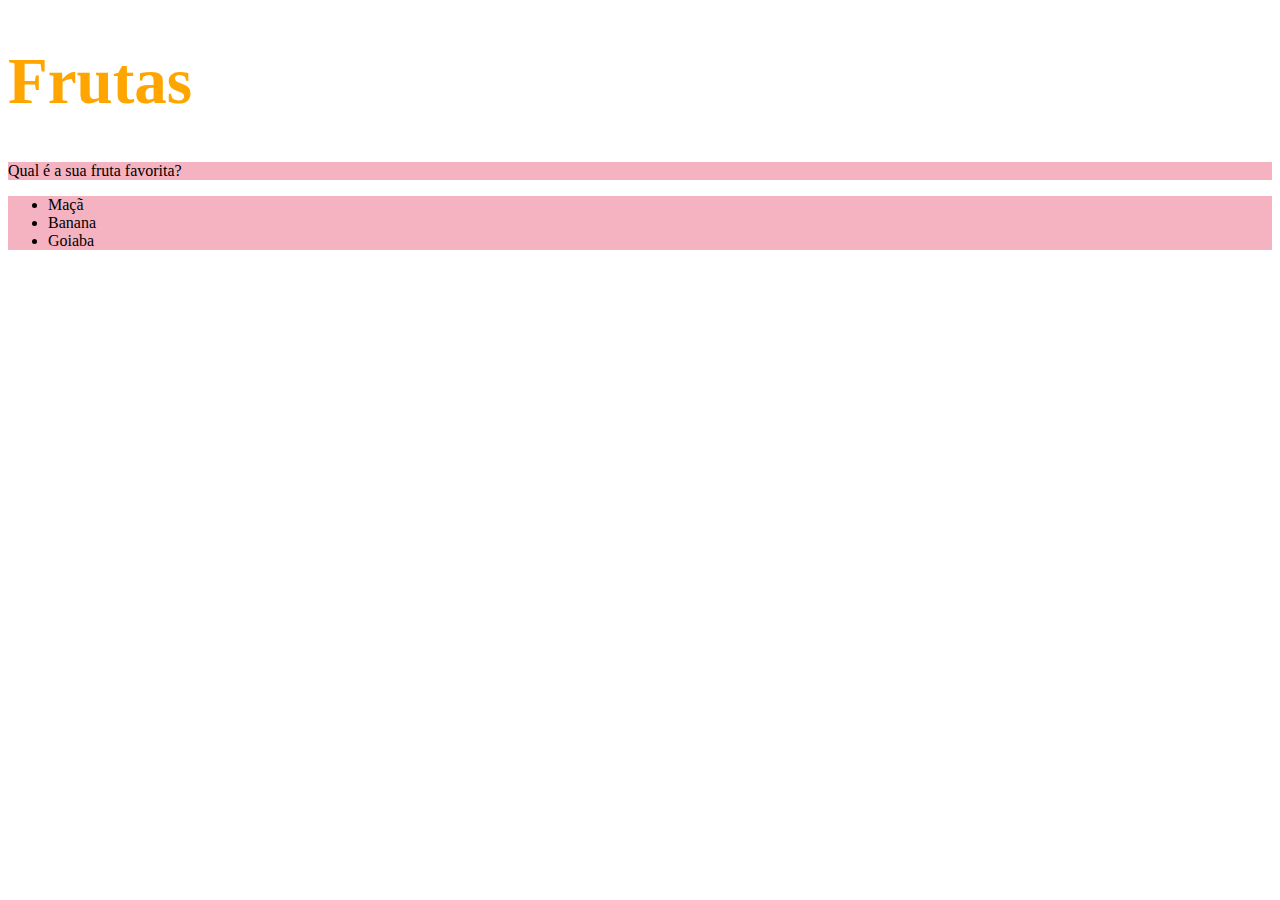
<file: Fundamentos/secao-02-introducao-a-html-e-css/dia-02-html-e-css-primeiros-passos-em-css/index.html>
<!DOCTYPE html>
<html lang="pt-br">
  <head>
    <meta charset="UTF-8">
    <title>HTML</title>
    <style>

        h1 {
            font-size: 65px;
            color: orange;
        }
        ul {
            background-color: blue;
        }
        .fruit-salad {
            background-color: rgb(245, 178, 192);
        } 


    </style>
  </head>
  <body>
    <h1>Frutas</h1>
    <p class="fruit-salad">Qual é a sua fruta favorita?</p>
    <ul class="fruit-salad">
      <li>Maçã</li>
      <li>Banana</li>
      <li>Goiaba</li>
    </ul>
  </body>
</html>
</file>
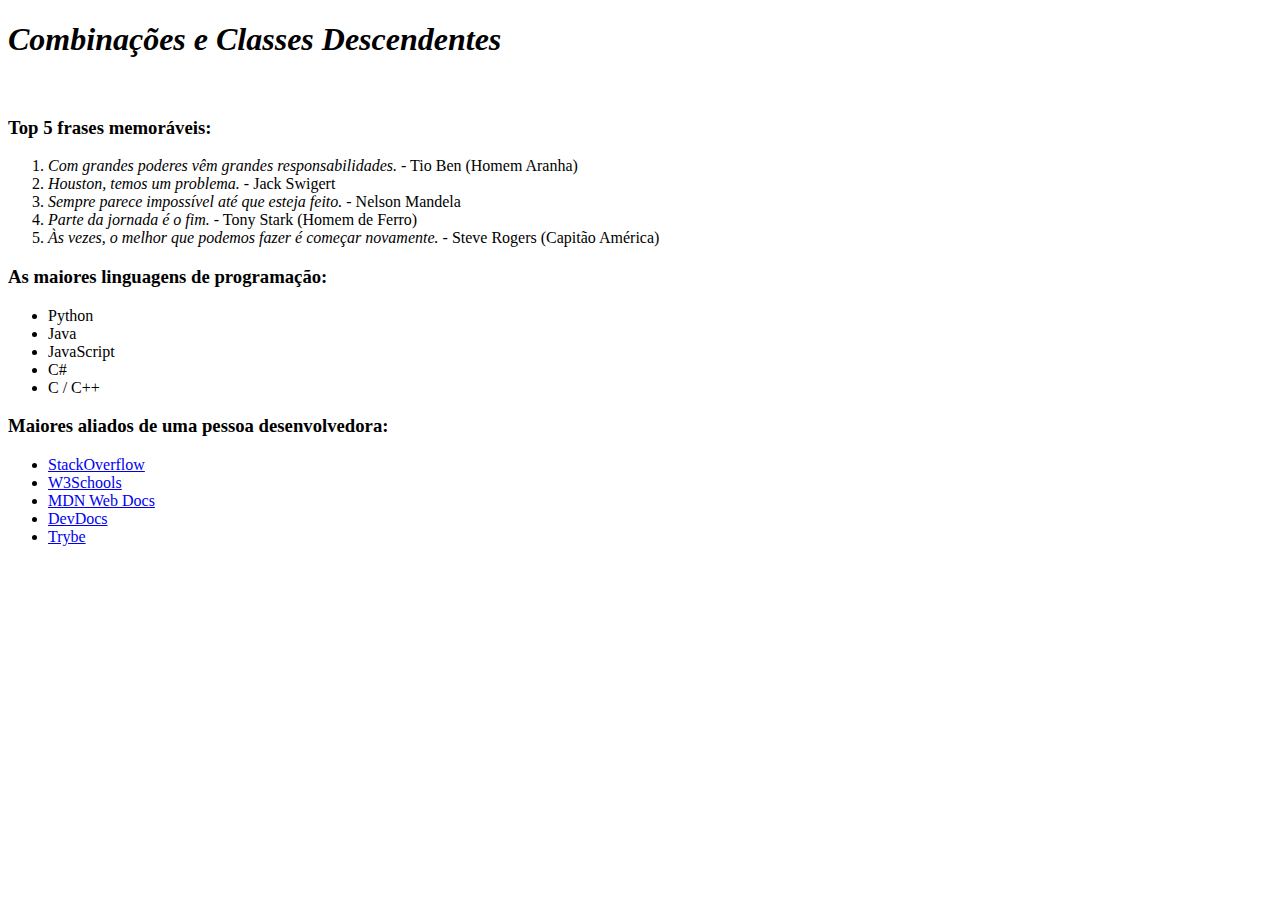
<file: Fundamentos/secao-02-introducao-a-html-e-css/dia-03-html-e-css-seletores-e-posicionamento/index.html>
<!DOCTYPE html>
<html lang="pt-br">
  <head>
    <meta charset="UTF-8">
    <link rel="stylesheet" href="style.css">
    <title>#GoTrybe</title>
  </head>
  <body>
    <h1><em>Combinações e Classes Descendentes</em></h1>
    <br />
    <h3>Top 5 frases memoráveis:</h3>
    <ol>
      <li><em>Com grandes poderes vêm grandes responsabilidades.</em> - Tio Ben (Homem Aranha)</li>
      <li><em>Houston, temos um problema.</em> - Jack Swigert</li>
      <li><em>Sempre parece impossível até que esteja feito.</em> - Nelson Mandela</li>
      <li><em>Parte da jornada é o fim.</em> - Tony Stark (Homem de Ferro)</li>
      <li><em>Às vezes, o melhor que podemos fazer é começar novamente.</em> - Steve Rogers (Capitão América)</li>
    </ol>
    <h3>As maiores linguagens de programação:</h3>
    <ul>
      <li>Python</li>
      <li>Java</li>
      <li>JavaScript</li>
      <li>C#</li>
      <li>C / C++</li>
    </ul>
    <h3>Maiores aliados de uma pessoa desenvolvedora:</h3>
    <ul>
      <li>
        <a href="https://pt.stackoverflow.com/" target="_blank">StackOverflow</a>
      </li>
      <li>
        <a href="https://www.w3schools.com/" target="_blank">W3Schools</a>
      </li>
      <li>
        <a href="https://developer.mozilla.org/pt-BR/" target="_blank">MDN Web Docs</a>
      </li>
      <li>
        <a href="https://devdocs.io/" target="_blank">DevDocs</a>
      </li>
      <li>
        <a href="https://app.betrybe.com/" target="_blank">Trybe</a>
      </li>
    </ul>
  </body>
</html>
</file>
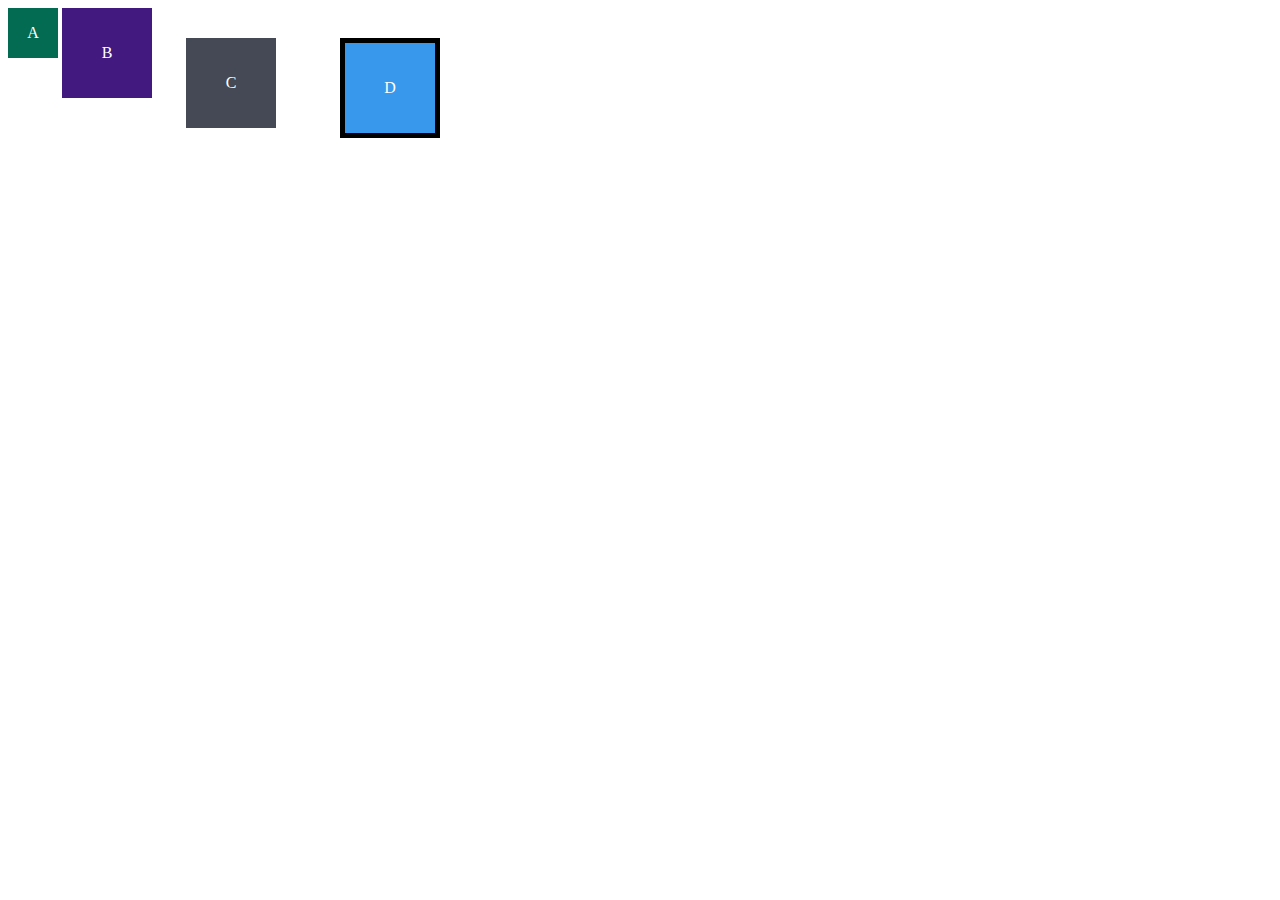
<file: Fundamentos/secao-02-introducao-a-html-e-css/dia-03-html-e-css-seletores-e-posicionamento/para-fixar-01/index.html>
<!DOCTYPE html>
<html lang="pt-br">
<head>
  <meta charset="UTF-8">
  <meta name="viewport" content="width=device-width, initial-scale=1.0">
  <title>Exercício: box model</title>
  <link rel="stylesheet" href="style.css">
</head>
<body>
  <div class="caixa width-and-height" style="background: #036b52">A</div>
  <div class="caixa width-and-height padding" style="background: #41197f;">B</div>
  <div class="caixa width-and-height padding margin" style="background: #444955">C</div>
  <div class="caixa width-and-height padding margin border" style="background: #3898EC">D</div>
</body>
</html>
</file>
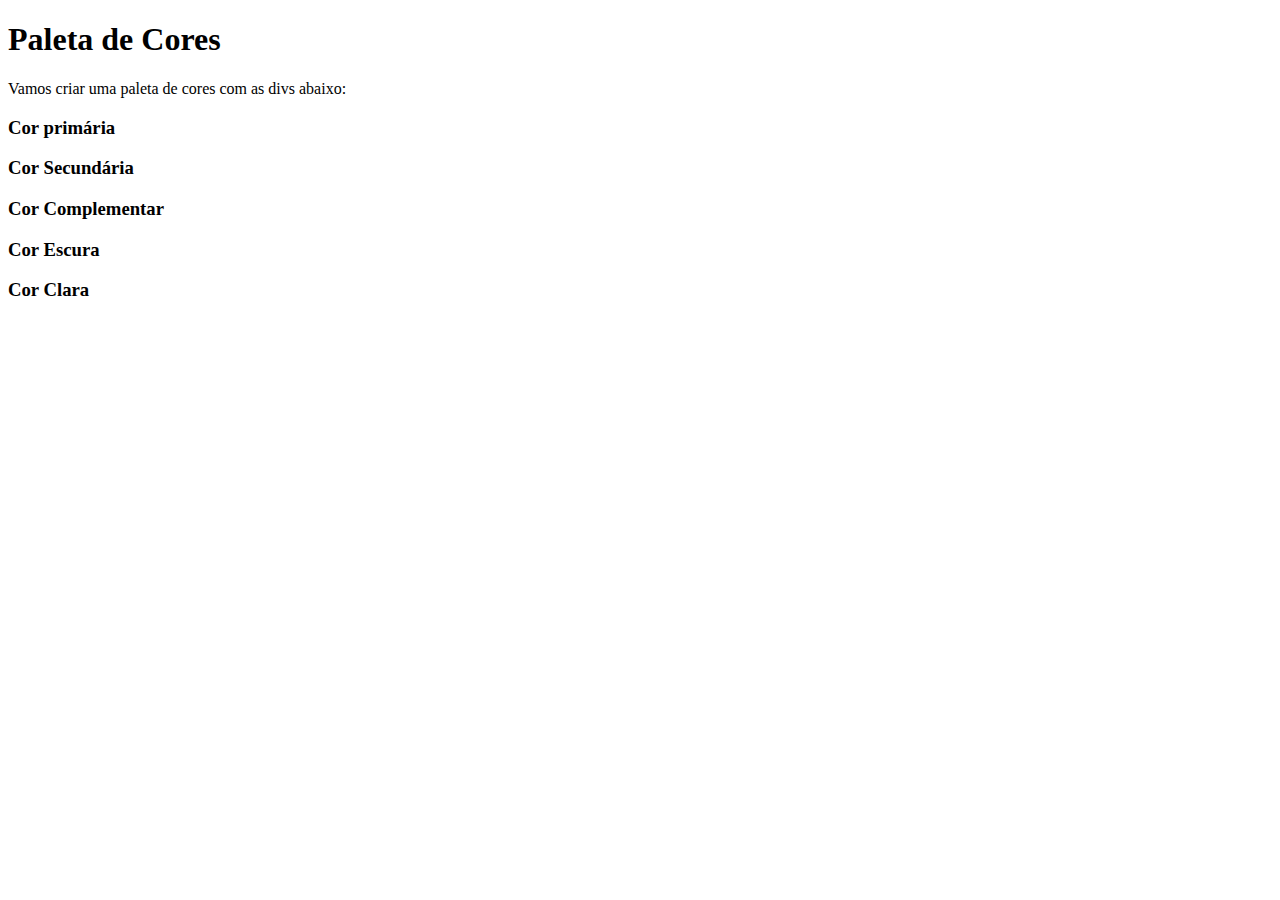
<file: Fundamentos/secao-02-introducao-a-html-e-css/dia-03-html-e-css-seletores-e-posicionamento/para-fixar-03.2/index.html>
<!DOCTYPE html>
<html lang="pt-br">
<head>
  <meta charset="UTF-8">
  <title>Pseudo-classes</title>
  <link rel="stylesheet" href="style.css">
</head>
<body>
  <h1>Paleta de Cores</h1>
  <p>Vamos criar uma paleta de cores com as divs abaixo:</p>
  <div class="primary-color border">
    <h3>Cor primária</h3>
  </div>
  <div class="secundary-color border">
    <h3>Cor Secundária</h3>
  </div>
  <div class="complementary-color border">
    <h3>Cor Complementar</h3>
  </div>
  <div class="dark-color border">
    <h3>Cor Escura</h3>
  </div>
  <div class="bright-color border">
    <h3>Cor Clara</h3>
  </div>
</body>
</html>
</file>
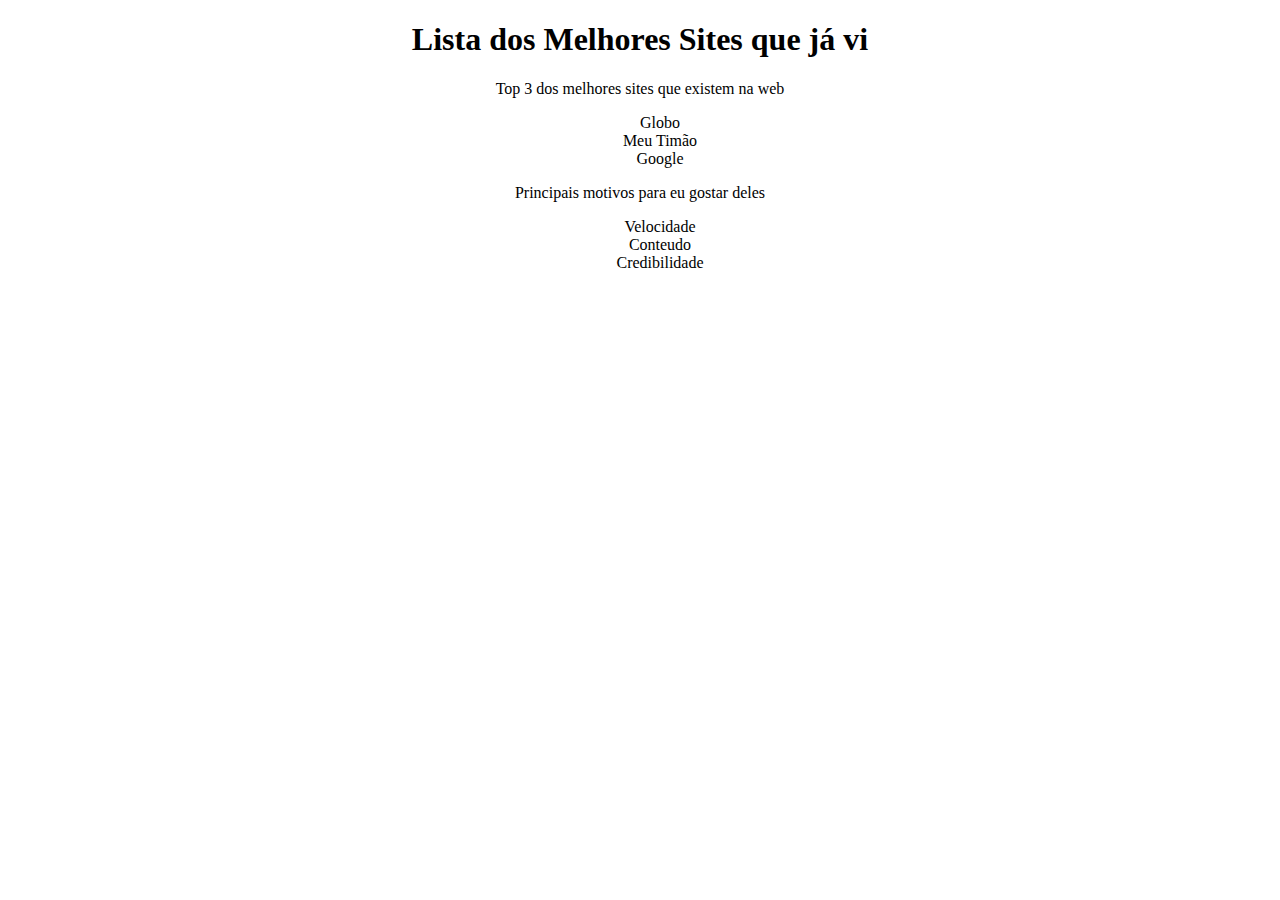
<file: Fundamentos/secao-02-introducao-a-html-e-css/dia-03-html-e-css-seletores-e-posicionamento/para-fixar-03/index.html>
<!DOCTYPE html>
<html lang="pt-br">
  <head>
    <meta charset="UTF-8">
    <title>Agrupando Seletores</title>
    <link rel="stylesheet" href="style.css">
  </head>
  <body>
    <h1>Lista dos Melhores Sites que já vi</h1>
    <p>Top 3 dos melhores sites que existem na web</p>
    <ol class="lista-site">
        <li>Globo</li>
        <li>Meu Timão</li>
        <li>Google</li>
    </ol>
    <p>Principais motivos para eu gostar deles</p>
    <ul class="lista-site">
        <li>Velocidade</li>
        <li>Conteudo</li>
        <li>Credibilidade</li>
    </ul>
  </body>
</html>
</file>
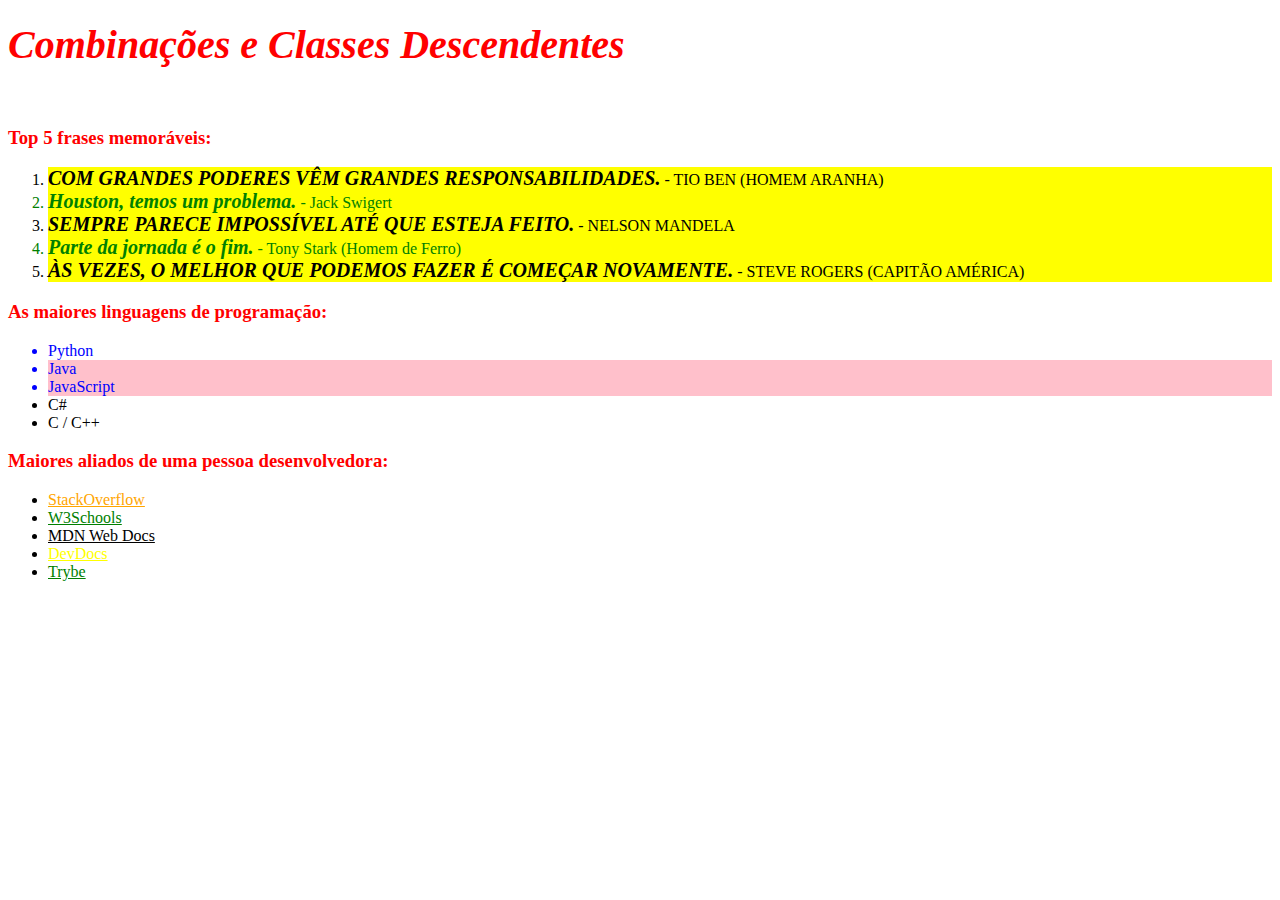
<file: Fundamentos/secao-02-introducao-a-html-e-css/dia-03-html-e-css-seletores-e-posicionamento/para-fixar-04/index.html>
<!DOCTYPE html>
<html lang="pt-br">
  <head>
    <meta charset="UTF-8">
    <link rel="stylesheet" href="style.css">
    <title>#GoTrybe</title>
  </head>
  <body>
    <h1><em>Combinações e Classes Descendentes</em></h1>
    <br />
    <h3>Top 5 frases memoráveis:</h3>
    <ol class="lista-ordenada">
      <li><em>Com grandes poderes vêm grandes responsabilidades.</em> - Tio Ben (Homem Aranha)</li>
      <li><em>Houston, temos um problema.</em> - Jack Swigert</li>
      <li><em>Sempre parece impossível até que esteja feito.</em> - Nelson Mandela</li>
      <li><em>Parte da jornada é o fim.</em> - Tony Stark (Homem de Ferro)</li>
      <li><em>Às vezes, o melhor que podemos fazer é começar novamente.</em> - Steve Rogers (Capitão América)</li>
    </ol>
    <h3>As maiores linguagens de programação:</h3>
    <ul id="linguagens">
      <li>Python</li>
      <li class="palavra-java">Java</li>
      <li class="palavra-java">JavaScript</li>
      <li>C#</li>
      <li>C / C++</li>
    </ul>
    <h3>Maiores aliados de uma pessoa desenvolvedora:</h3>
    <ul id="aliados">
      <li>
        <a href="https://pt.stackoverflow.com/" target="_blank">StackOverflow</a>
      </li>
      <li>
        <a href="https://www.w3schools.com/" target="_blank">W3Schools</a>
      </li>
      <li>
        <a href="https://developer.mozilla.org/pt-BR/" target="_blank">MDN Web Docs</a>
      </li>
      <li>
        <a href="https://devdocs.io/" target="_blank">DevDocs</a>
      </li>
      <li>
        <a href="https://app.betrybe.com/" target="_blank">Trybe</a>
      </li>
    </ul>
  </body>
</html>
</file>
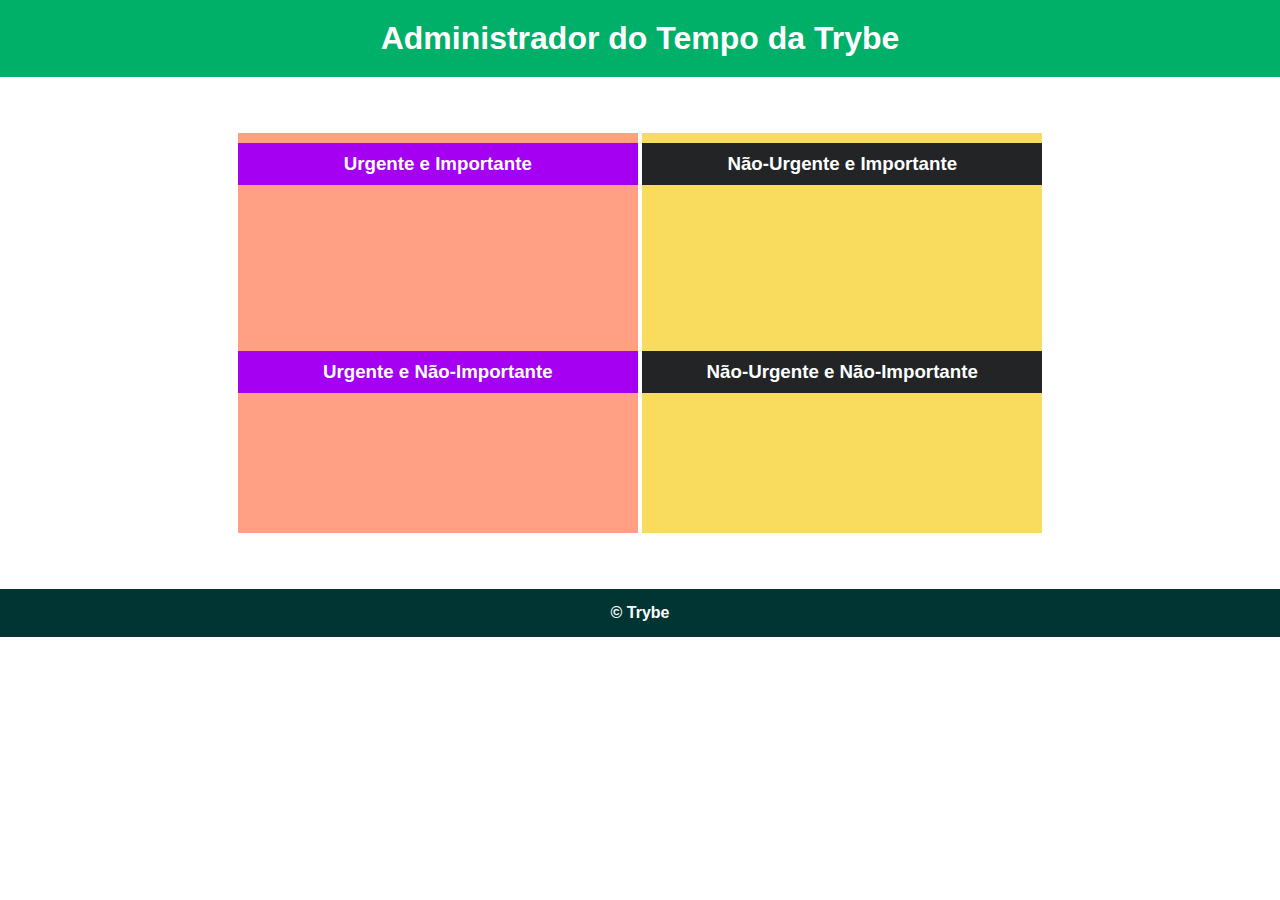
<file: Fundamentos/secao-04-javascript-dom-eventos-web-storage/dia-01-javascript-dom-e-seletores/exercises-seletores/exercicio01.html>
<!DOCTYPE html>
<html lang="pt-br">
  <head>
    <meta charset="UTF-8">
    <meta name="viewport" content="width=device-width, initial-scale=1.0">
    <link rel="stylesheet" href="style.css">
    <title>Administrador do Tempo</title>
  </head>
  <body id="container">
    <header id="header-container">
      <h1>Administrador do Tempo da Trybe</h1>
    </header>

    <section class="emergency-tasks">
      <div>
        <h3>Urgente e Importante</h3>
      </div>
      <div>
        <h3>Urgente e Não-Importante</h3>
      </div>
    </section>

    <section class="no-emergency-tasks">
      <div>
        <h3>Não-Urgente e Importante</h3>
      </div>
      <div>
        <h3>Não-Urgente e Não-Importante</h3>
      </div>
    </section>

    <footer id="footer-container">
      <div>&copy; Trybe</div>
    </footer>
    <script src="script.js"></script>
  </body>
</html>
</file>
<file: Fundamentos/secao-02-introducao-a-html-e-css/dia-03-html-e-css-seletores-e-posicionamento/style.css>
.caixa {
    color: white;
    display: inline-block;
    line-height: 50px;
    text-align: center;
    vertical-align: top;
  }
  
  .width-and-height {
    height: 50px;
    width: 50px;
  }
  
  /* insira na classe abaixo um padding de 20px para aplicá-lo aos itens B, C e D */
  .padding {
  
  }
  
  /* insira na classe abaixo uma margem de 30px para aplicá-la aos itens C e D */
  .margin {
  
  }
  
  /* insira na classe abaixo uma borda com valor '5px solid black' para aplicá-la ao item D */
  .border {
    
  }
</file>
<file: Fundamentos/secao-02-introducao-a-html-e-css/dia-03-html-e-css-seletores-e-posicionamento/para-fixar-01/style.css>
.caixa {
    color: white;
    display: inline-block;
    line-height: 50px;
    text-align: center;
    vertical-align: top;
  }
  
  .width-and-height {
    height: 50px;
    width: 50px;
  }
  
  /* insira na classe abaixo um padding de 20px para aplicá-lo aos itens B, C e D */
  .padding {
    padding: 20px;
  }
  
  /* insira na classe abaixo uma margem de 30px para aplicá-la aos itens C e D */
  .margin {
    margin: 30px;
  }
  
  /* insira na classe abaixo uma borda com valor '5px solid black' para aplicá-la ao item D */
  .border {
    border: 5px solid black;
  }
</file>
<file: Fundamentos/secao-02-introducao-a-html-e-css/dia-03-html-e-css-seletores-e-posicionamento/para-fixar-03.2/style.css>
.border:hover {
    border: solid black;
    font-style: italic;
}

.primary-color:hover {
    background-color: violet;
}

.secundary-color:hover {
    background-color: blueviolet;
}

.complementary-color:hover {
    background-color: darkmagenta;
    height: 80px;
}

.dark-color:hover {
    background-color: rgb(59, 0, 77);
}

.bright-color:hover {
    background-color: rgb(245, 194, 243);
}
</file>
<file: Fundamentos/secao-02-introducao-a-html-e-css/dia-03-html-e-css-seletores-e-posicionamento/para-fixar-03/style.css>
h1, p {
    text-align: center;
}

.lista-site {
    list-style-type: none;
    text-align: center;
}

li:hover {
    background-color: blue;
}

li:active {
    font-family: monospace;
}
</file>
<file: Fundamentos/secao-02-introducao-a-html-e-css/dia-03-html-e-css-seletores-e-posicionamento/para-fixar-04/style.css>
ol li {
    background-color: yellow;
}

ol li:nth-child(even) {
    color: green;
}

ol li:nth-child(odd) {
    text-transform: uppercase;
}

h1, h3 {
    color: red;
}

h1 em {
    font-size: 40px;
}

li em {
    font-size: 20px;
    font-weight: 600;
}

#linguagens li:not(:nth-child(n+4)) {
    color: blue;
}

.palavra-java {
    background-color: pink;
}

#aliados li a:hover {
    font-weight: 700;
  }

  #aliados li a[href*="stackoverflow"] {
    color: orange;
  }

  #aliados li a[href*="w3schools"] {
    color: green;
  }

  #aliados li a[href*="mozilla"] {
    color: black;
  }

  #aliados li a[href*="devdocs"] {
    color: yellow;
  }

  #aliados li a[href*="trybe"] {
    color: green;
  }
</file>
<file: Fundamentos/secao-04-javascript-dom-eventos-web-storage/dia-01-javascript-dom-e-seletores/exercises-seletores/style.css>
* {
    margin: 0;
  }
  
  #container {
    font-family: Verdana, Geneva, Tahoma, sans-serif;
    text-align: center;
  }
  
  #header-container {
    color: white;
    padding: 20px;
  }
  
  .emergency-tasks {
    display: inline-block;
    height: 400px;
    margin: 56px 0;
    width: 400px;
  }
  
  .emergency-tasks div {
    height: 198px;
  }
  .emergency-tasks h3 {
    color: white;
    margin-top: 10px;
    padding: 10px;
  }
  
  .no-emergency-tasks {
    display: inline-block;
    height: 400px;
    width: 400px;
  }
  
  .no-emergency-tasks div {
    height: 198px;
  }
  
  .no-emergency-tasks h3 {
    color: white;
    margin-top: 10px;
    padding: 10px;
  }
  
  #footer-container {
    color: white;
    font-weight: 700;
    padding: 15px;
    text-align: center;
  }
</file>
